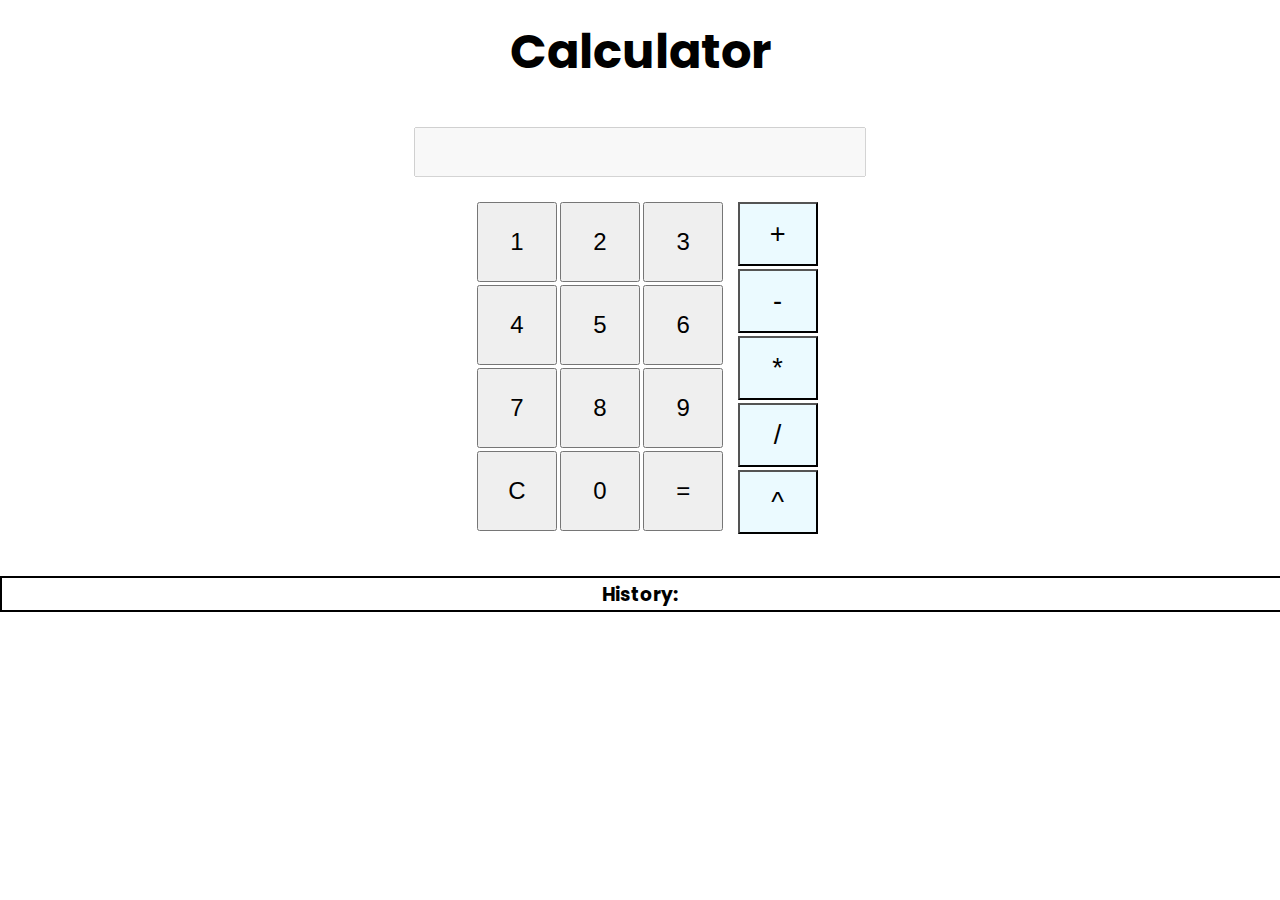
<file: index.html>
<!DOCTYPE html>
<html lang="en">
<head>
    <meta charset="UTF-8">
    <meta http-equiv="X-UA-Compatible" content="IE=edge">
    <meta name="viewport" content="width=device-width, initial-scale=1.0">
    <title>Calculator</title>
    <link rel="stylesheet" href="1.css">
    <script src="2.js" defer></script>
</head>
<body>

    <div id="heading"> <h2> Calculator </h2> </div>

    <div class="screen">
        <input type="text" disabled id="input-screen">
    </div>

    <div class="buttons">
        <div class="numbers">
            <button value=1 class='number-btn' onclick=screenNum(value)>1</button>
            <button value=2 class='number-btn' onclick=screenNum(value)>2</button>
            <button value=3 class='number-btn' onclick=screenNum(value)>3</button>
            <button value=4 class='number-btn' onclick=screenNum(value)>4</button>
            <button value=5 class='number-btn' onclick=screenNum(value)>5</button>
            <button value=6 class='number-btn' onclick=screenNum(value)>6</button>
            <button value=7 class='number-btn' onclick=screenNum(value)>7</button>
            <button value=8 class='number-btn' onclick=screenNum(value)>8</button>
            <button value=9 class='number-btn' onclick=screenNum(value) >9</button>
            <button value='c' class='number-btn clear-btn' title="Clear" onclick=screenNum(value)>C</button>
            <button value=0 class='number-btn' onclick=screenNum(value)>0</button>
            <button value='=' class='number-btn' title="equals to" onclick=screenNum(value)>=</button>
        </div>
        <div class="operators">
            <button value="+" class = "operator-btn" onclick=screenNum(value) title="Addition">+</button>
            <button value="-" class = "operator-btn" onclick=screenNum(value) title="Subtraction">-</button>
            <button value="*" class = "operator-btn" onclick=screenNum(value) title="Multiplication">*</button>
            <button value="/" class = "operator-btn" onclick=screenNum(value) title="Division">/</button>
            <button value="^" class = "operator-btn" onclick=screenNum(value) title="Power">^</button>
        </div>
    </div>
    
    <div id="history">
        <h3>History:  </h3>
        <h4></h4>
    </div>
</body>
</html>
</file>
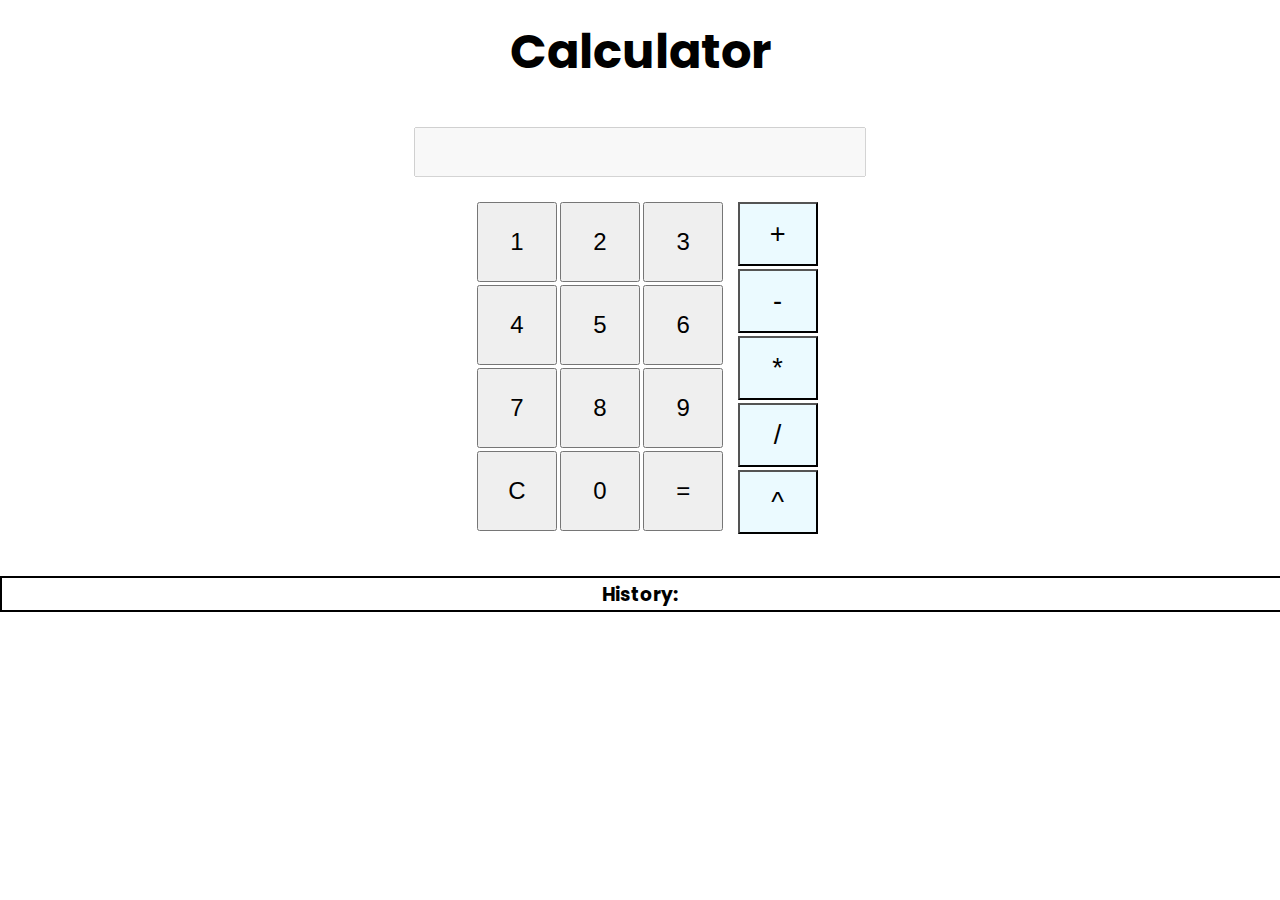
<file: 1.html>
<!DOCTYPE html>
<html lang="en">
<head>
    <meta charset="UTF-8">
    <meta http-equiv="X-UA-Compatible" content="IE=edge">
    <meta name="viewport" content="width=device-width, initial-scale=1.0">
    <title>Calculator</title>
    <link rel="stylesheet" href="1.css">
    <script src="2.js" defer></script>
</head>
<body>

    <div id="heading"> <h2> Calculator </h2> </div>

    <div class="screen">
        <input type="text" disabled id="input-screen">
    </div>

    <div class="buttons">
        <div class="numbers">
            <button value=1 class='number-btn' onclick=screenNum(value)>1</button>
            <button value=2 class='number-btn' onclick=screenNum(value)>2</button>
            <button value=3 class='number-btn' onclick=screenNum(value)>3</button>
            <button value=4 class='number-btn' onclick=screenNum(value)>4</button>
            <button value=5 class='number-btn' onclick=screenNum(value)>5</button>
            <button value=6 class='number-btn' onclick=screenNum(value)>6</button>
            <button value=7 class='number-btn' onclick=screenNum(value)>7</button>
            <button value=8 class='number-btn' onclick=screenNum(value)>8</button>
            <button value=9 class='number-btn' onclick=screenNum(value) >9</button>
            <button value='c' class='number-btn clear-btn' title="Clear" onclick=screenNum(value)>C</button>
            <button value=0 class='number-btn' onclick=screenNum(value)>0</button>
            <button value='=' class='number-btn' title="equals to" onclick=screenNum(value)>=</button>
        </div>
        <div class="operators">
            <button value="+" class = "operator-btn" onclick=operate(value) title="Addition">+</button>
            <button value="-" class = "operator-btn" onclick=operate(value) title="Subtraction">-</button>
            <button value="*" class = "operator-btn" onclick=operate(value) title="Multiplication">*</button>
            <button value="/" class = "operator-btn" onclick=operate(value) title="Division">/</button>
            <button value="^" class = "operator-btn" onclick=operate(value) title="Power">^</button>
        </div>
    </div>
    
    <div id="history">
        <h3>History:  </h3>
        <h4></h4>
    </div>
</body>
</html>
</file>
<file: 1.css>
@import url('https://fonts.googleapis.com/css2?family=Poppins:wght@700&display=swap');
*{
    padding: 0;
    margin: 0;
}

body{
    background-color: linear-gradient(to bottom right, tomato,rgb(241, 161, 147),white,);

    display: flex;
    flex-flow: column wrap;

}

#heading {
    width: 100vw;
    height: 4rem;

    font-family: poppins;

    font-size: 2rem;
    text-align: center;

    margin: 1rem 0 0 0 ;
}

.screen {
    width: 100vw;
    height: 3rem;

    display: flex;
    flex-flow: row wrap;
    justify-content: center;
    align-content: center;

    margin: 3rem 0 0 0 ;
}

.screen #input-screen{
    height: 95%;
    width: 27rem;

    font-size: 1.5rem;
    padding: 0 0.5rem 0 0.5rem;
}


.buttons {
    display: flex;
    flex-flow: row wrap;
    justify-content: center;
    align-content: center;

    height: 23rem;
    width: 100vw;

}

.buttons .numbers{
    display: flex;
    flex-flow: row wrap;
    justify-content: center;
    

    height: 20rem;
    width: 17rem;

    /* border: 3px solid black;     */
}
.buttons .operators{
    height: 20rem;
    width: 5rem;

    /* border: 3px solid black; */
}
.buttons .numbers button{
    height: 5rem;
    width: 5rem;

    font-size: 1.5rem;

    margin: 0.1rem;

    
}

.buttons .operators button{
    height: 4rem;
    width: 5rem;

    background-color: rgb(235, 250, 255);
    font-size: 1.7rem;

    margin: 0.1rem;
}

.operators button:hover{
    background-color: rgb(171, 228, 247);
}


#history {

    justify-content: center;
    align-content: center;

    width: 100vw;
    height: 2rem;

    margin: 2rem 0 0 0; 
    border: 2px solid black;

    text-align: center;
    font-family: poppins;
    font-size: 1rem;
    /* font-weight: 100; */
}


#history h3,h4 {
    display : inline-block;
}
</file>
